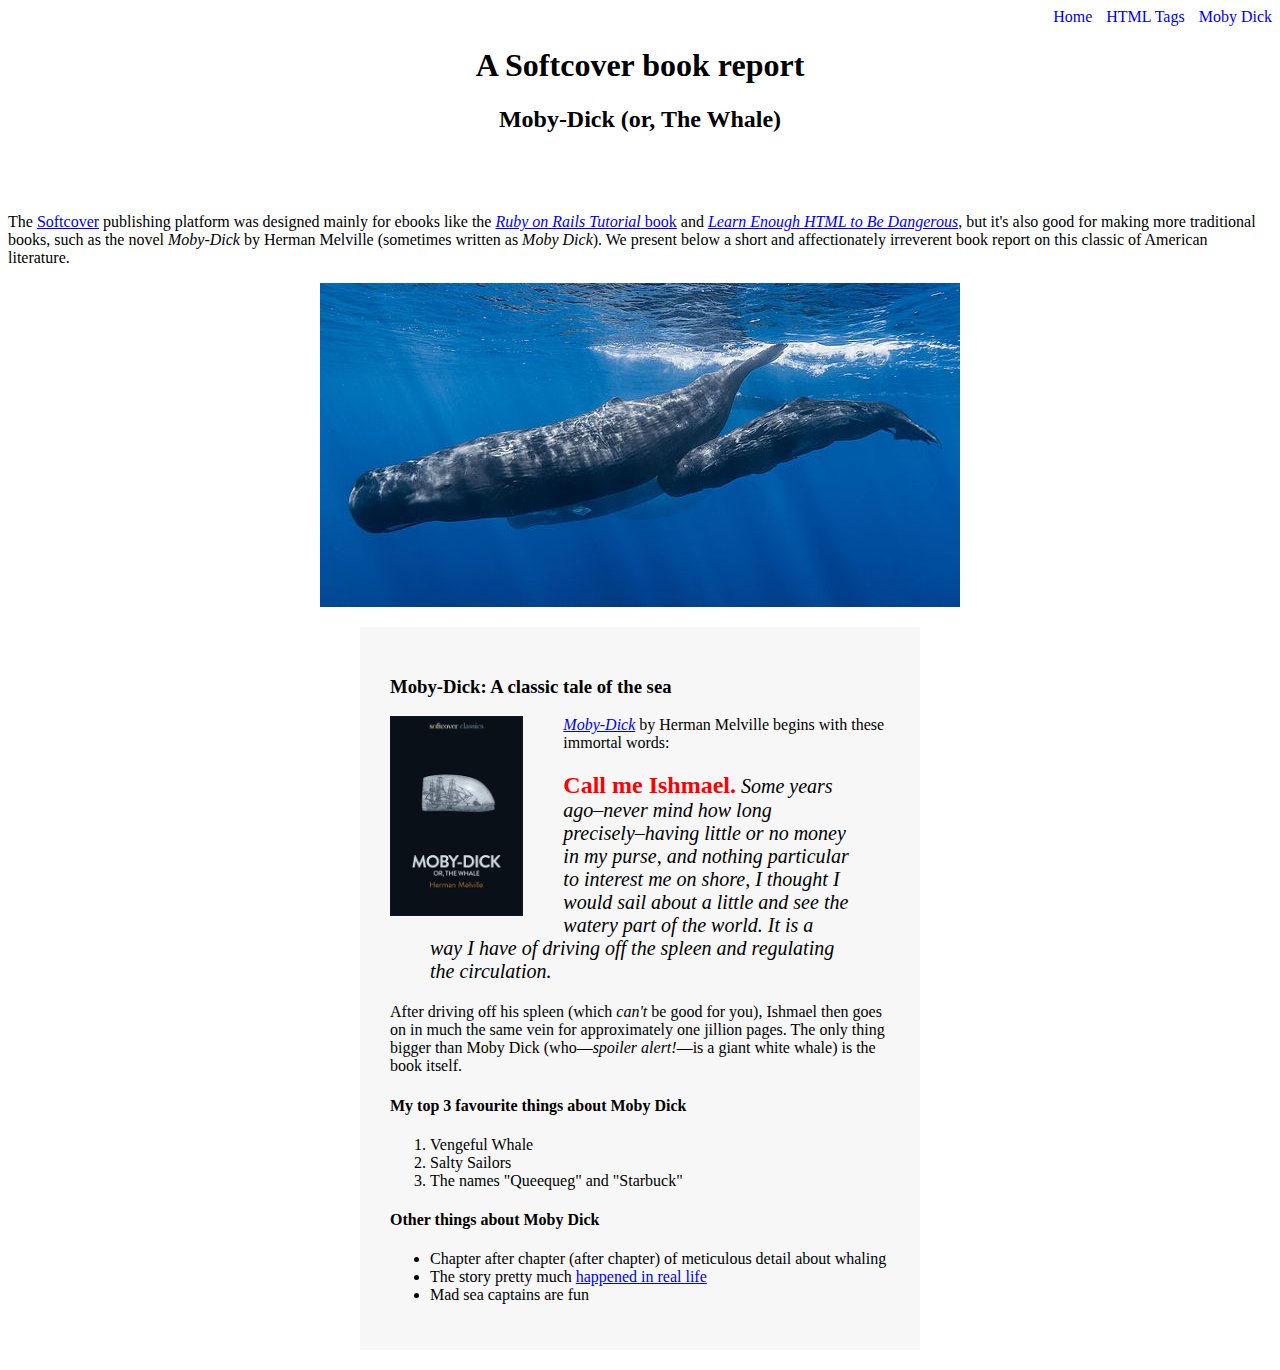
<file: moby_dick.html>
<!DOCTYPE html>
<html lang="en" dir="ltr">
  <head>
    <title>Moby Dick</title>
      <meta charset="utf-8">
      <link rel="stylesheet" media="screen" href="css/main.css">
  </head>
  <body>

    <div id="main-nav" class="nav-menu">
        <a href="index.html" class="nav-spacing">Home</a>
        <a href="tags.html" class="nav-spacing">HTML Tags</a>
        <a href="moby_dick.html" class="nav-spacing">Moby Dick</a>
    </div>

    <header class="page-header">
      <h1>A Softcover book report</h1>
      <h2>Moby-Dick (or, The Whale)</h2>
    </header>

    <div>
      <p>
        The <a href="https://www.softcover.io/">Softcover</a> publishing platform was designed mainly for ebooks like the <a href="https://railstutorial.org/book"><em>Ruby on Rails Tutorial</em> book</a> and <a href="https://learnenough.com/html"><em>Learn Enough HTML to Be Dangerous</em></a>, but it's also good for making more traditional books, such as the novel <em>Moby-Dick</em> by Herman Melville (sometimes written as <em>Moby Dick</em>). We present below a short and affectionately irreverent book report on this classic of American literature.
      </p>
    </div>

    <a href="https://commons.wikimedia.org/wiki/File:Sperm_whale_pod.jpg" target="_blank" rel="noopener">
      <img src="images/sperm_whales.jpg" alt="Three sperm whales"
        class="image-center">
    </a>

    <div class="book-div">

      <h3>Moby-Dick: A classic tale of the sea</h3>

      <a href="https://www.softcover.io/read/6070fb03/moby-dick" target="_blank" rel="noopener">
        <img src="images/moby_dick.png" alt="Moby Dick" height="200px"
          class="book-image">
      </a>

      <p>
        <a href="https://www.softcover.io/read/6070fb03/moby-dick"
         target="_blank" rel="noopener">
         <em>Moby-Dick</em></a>
      by Herman Melville begins with these immortal words:

      <blockquote class="book-quote">
        <p>
          <span class="book-quote-firstline">Call me Ishmael.</span> Some years ago–never mind how long
          precisely–having little or no money in my purse, and nothing
          particular to interest me on shore, I thought I would sail about a
          little and see the watery part of the world. It is a way I have of
          driving off the spleen and regulating the circulation.
        </p>
      </blockquote>

        <p>
          After driving off his spleen (which <em>can't</em> be good for you),
          Ishmael then goes on in much the same vein for approximately one
          jillion pages. The only thing bigger than Moby Dick (who—<em>spoiler
          alert!</em>—is a giant white whale) is the book itself.
        </p>

        <h4>My top 3 favourite things about Moby Dick</h4>

        <ol>
          <li>Vengeful Whale</li>
          <li>Salty Sailors</li>
          <li>The names "Queequeg" and "Starbuck"</li>
        </ol>

        <h4>Other things about Moby Dick</h4>

        <ul>
          <li>Chapter after chapter (after chapter) of meticulous detail about whaling</li>
          <li>
            The story pretty much
            <a href="https://en.wikipedia.org/wiki/Essex_(whaleship)"
              target="_blank" rel="noopener">
              happened in real life</a>
          </li>
          <li>Mad sea captains are fun</li>
        </ul>
    </div>
  </body>
</html>
</file>
<file: css/main.css>
.nav-menu {
  text-align: right;
}
.nav-spacing {
  margin: 0 0 0 10px;
  text-decoration: none;
}
.image-link {
  text-decoration: none;
}
.page-header {
  text-align:center;
  margin: 0 0 80px;
}
.image-center {
  display: block;
  margin: 0 auto;
}
.book-div {
  width: 500px;
  margin: 20px auto;
  padding: 30px;
  background-color: #f7f7f7;
}
.book-image {
  float: left;
  margin: 0 40px 0 0
}
.book-quote {
  font-style: italic;
  font-size: 20px;
}
.book-quote-firstline {
  font-style: normal;
  font-size: 24px;
  font-weight: bold;
  color: #ff0000;
}
.internet-quote {
  padding: 2px 20px;
  background: #eee;
}
</file>
